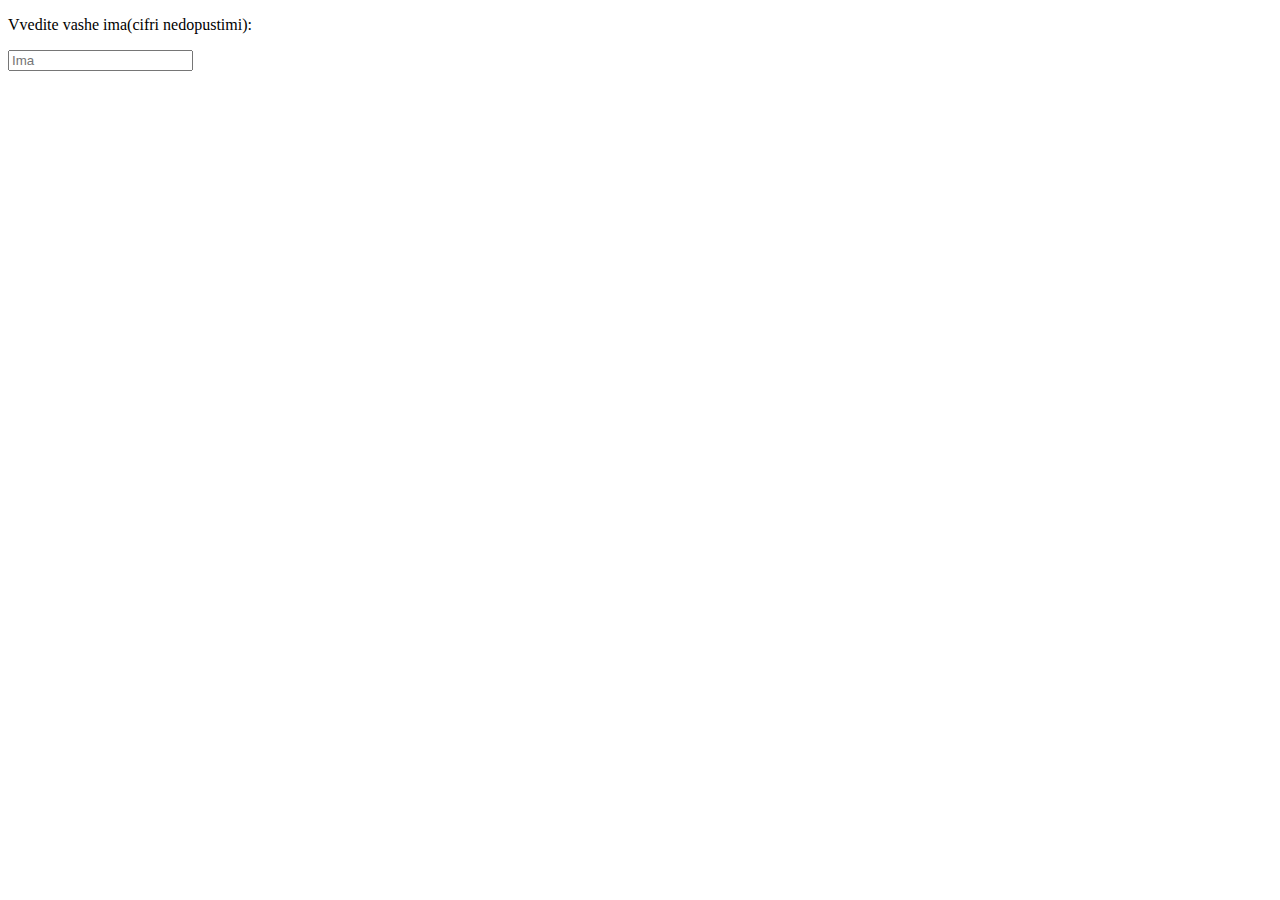
<file: index.html>
<!DOCTYPE html>
<html lang="en">
  <head>
    <meta charset="UTF-8" />
    <meta name="viewport" content="width=device-width, initial-scale=1.0" />
    <title>Document</title>
  </head>
  <body>
    <p>Vvedite vashe ima(cifri nedopustimi):</p>
    <input type="text" id="nameInput" placeholder="Ima" />
    <script src="./index.js"></script>
  </body>
</html>
</file>
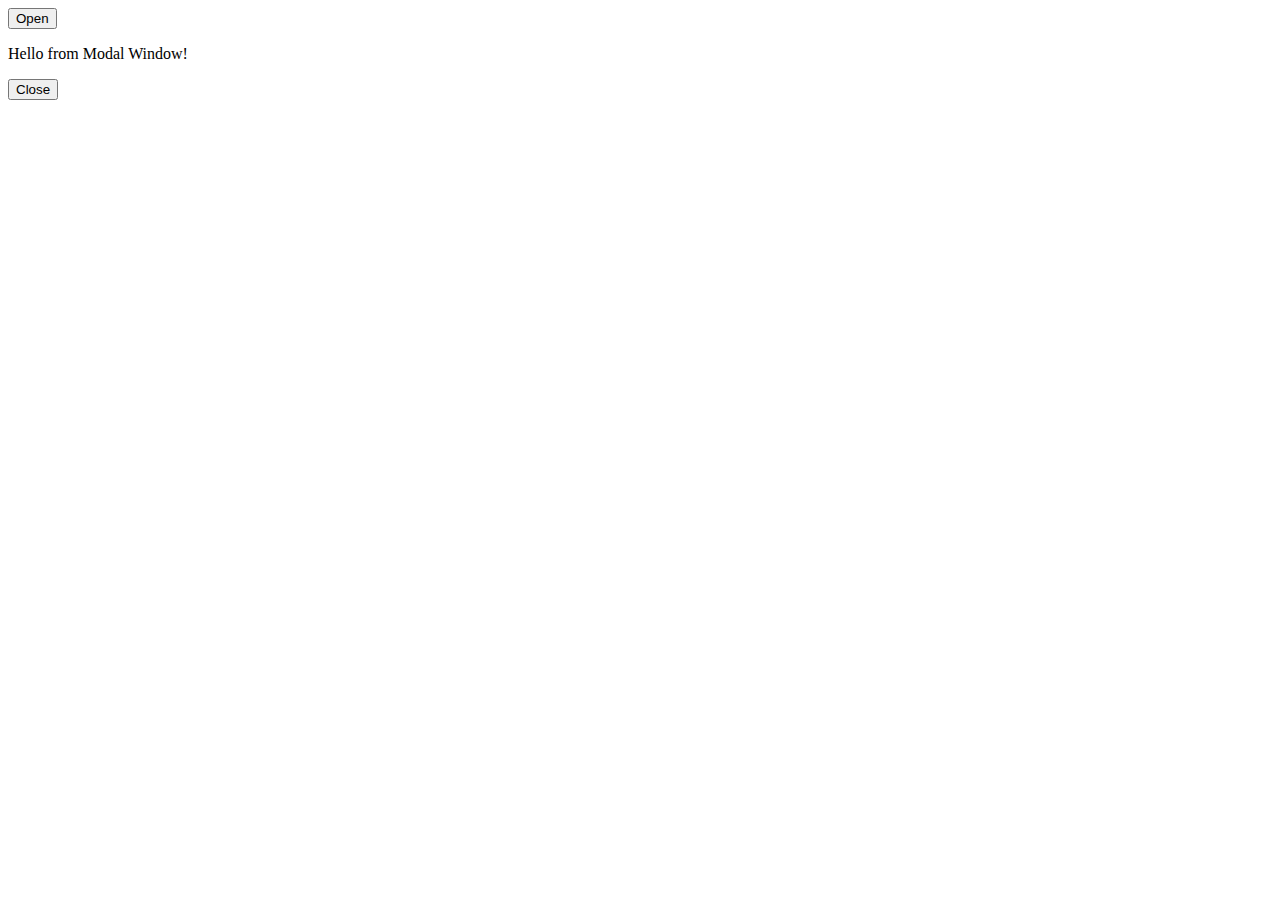
<file: zadaniya2.html>
<!DOCTYPE html>
<html lang="en">
  <head>
    <meta charset="UTF-8" />
    <meta name="viewport" content="width=device-width, initial-scale=1.0" />
    <title>Document</title>
  </head>
  <body>
    <button class="openBtn" id="openButton">Open</button>
    <div id="modal">
      <div id="motalContent">
        <p>Hello from Modal Window!</p>
        <button class="closeBtn" id="closeButton">Close</button>
      </div>
    </div>
    <script src="./index.js"></script>
  </body>
</html>
</file>
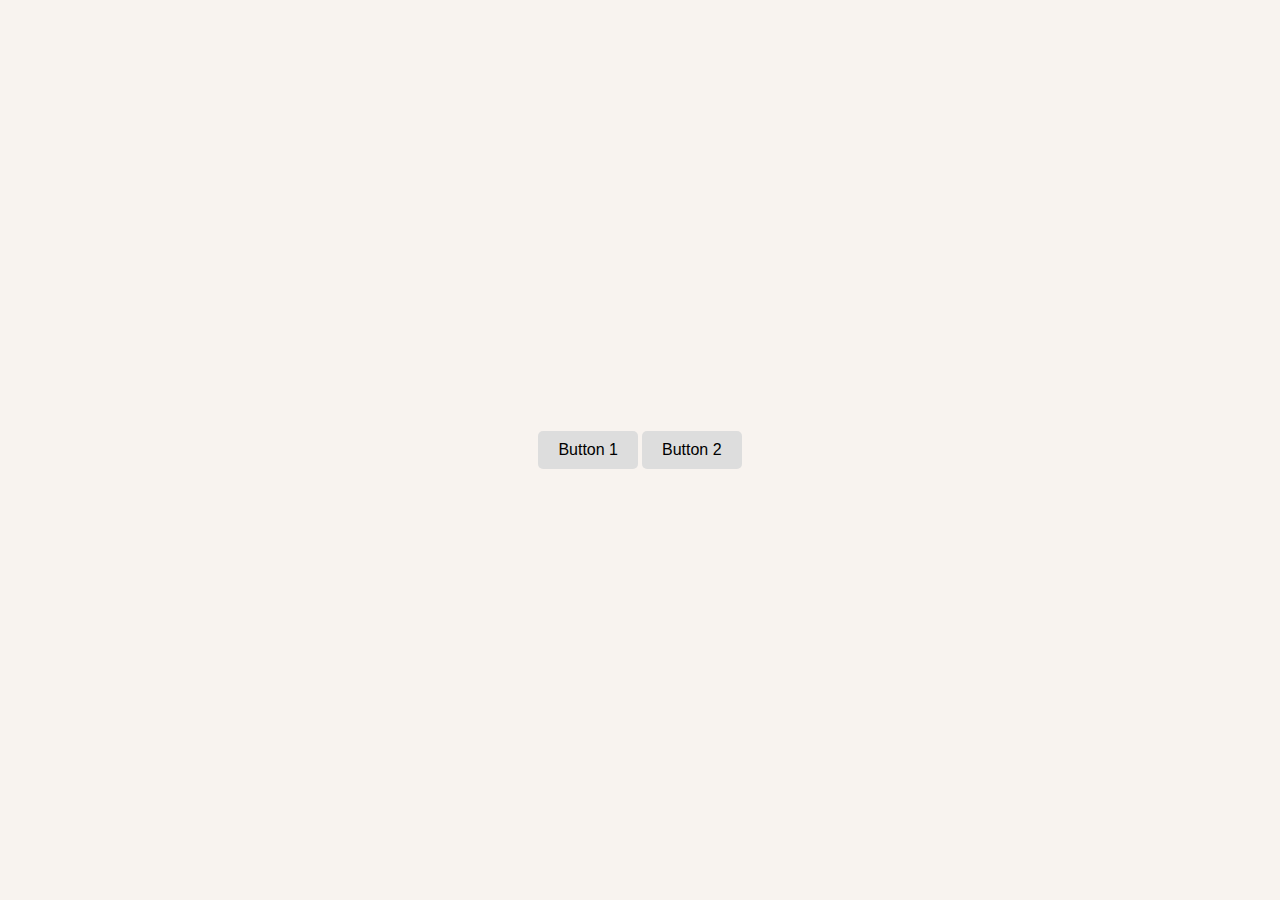
<file: zadaniya5.html>
<!DOCTYPE html>
<html lang="en">
  <head>
    <meta charset="UTF-8" />
    <meta name="viewport" content="width=device-width, initial-scale=1.0" />
    <title>Document</title>
    <link rel="stylesheet" href="styles.css" />
  </head>
  <body>
    <div class="container">
      <button class="btn" data-tooltip="Tool tip 1">Button 1</button>
      <button class="btn" data-tooltip="Tool tip 2">Button 2</button>
    </div>
  </body>
</html>
</file>
<file: styles.css>
body {
  display: flex;
  justify-content: center;
  align-items: center;
  height: 100vh;
  background-color: #f8f3ef;
  margin: 0;
}

.traffic {
  display: flex;
  gap: 10px;
  padding: 20px;
  border: 2px solid #ccc;
  border-radius: 10px;
  background-color: #fff;
}

.light {
  width: 50px;
  height: 50px;
  border-radius: 50%;
  background-color: gray;
}

.light.red.active {
  background-color: red;
}

.light.yellow.active {
  background-color: yellow;
}

.light.green.active {
  background-color: green;
}

.button-container {
  display: flex;
}

button {
  padding: 10px 20px;
  border: none;
  border-radius: 5px;
  background-color: #ddd;
  font-size: 16px;
  cursor: pointer;
  transition: background-color 0.2s ease;
}

button:hover {
  background-color: #bbb;
}
</file>
